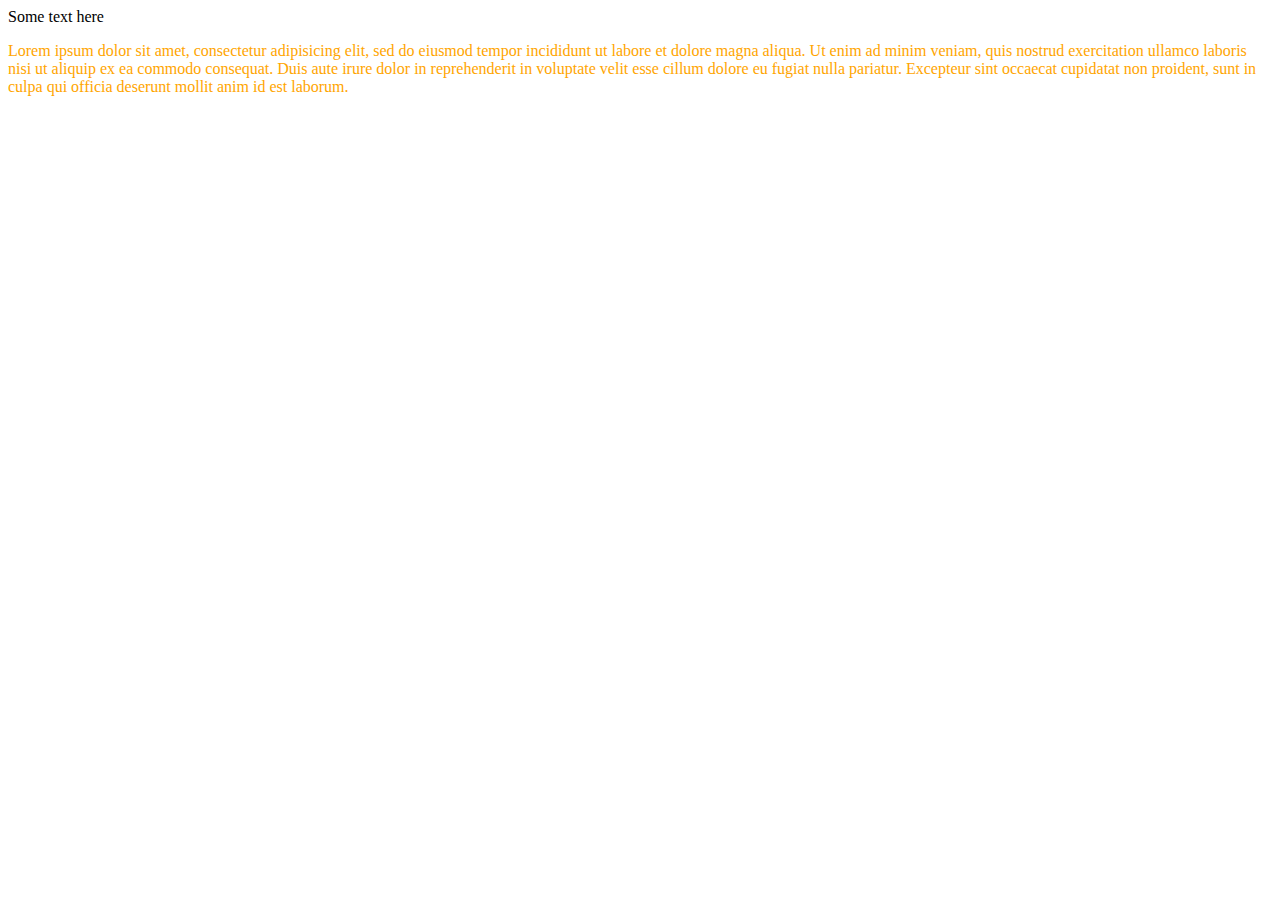
<file: CSS/index.html>
<!DOCTYPE html>
<html>
  <head>
    <meta charset="utf-8">
    <title>In class CSS</title>
    <link rel="stylesheet" href="css/index.css">
  </head>
  <body>
      <div class="one-class">Some text here</div>

      <p style="color: orange;">Lorem ipsum dolor sit amet, consectetur adipisicing elit, sed do eiusmod tempor incididunt ut labore et dolore magna aliqua. Ut enim ad minim veniam, quis nostrud exercitation ullamco laboris nisi ut aliquip ex ea commodo consequat. Duis aute irure dolor in reprehenderit in voluptate velit esse cillum dolore eu fugiat nulla pariatur. Excepteur sint occaecat cupidatat non proident, sunt in culpa qui officia deserunt mollit anim id est laborum. </p>
      <style>
        p { color: green; }
      </style>
      </div>
  </body>
</html>
</file>
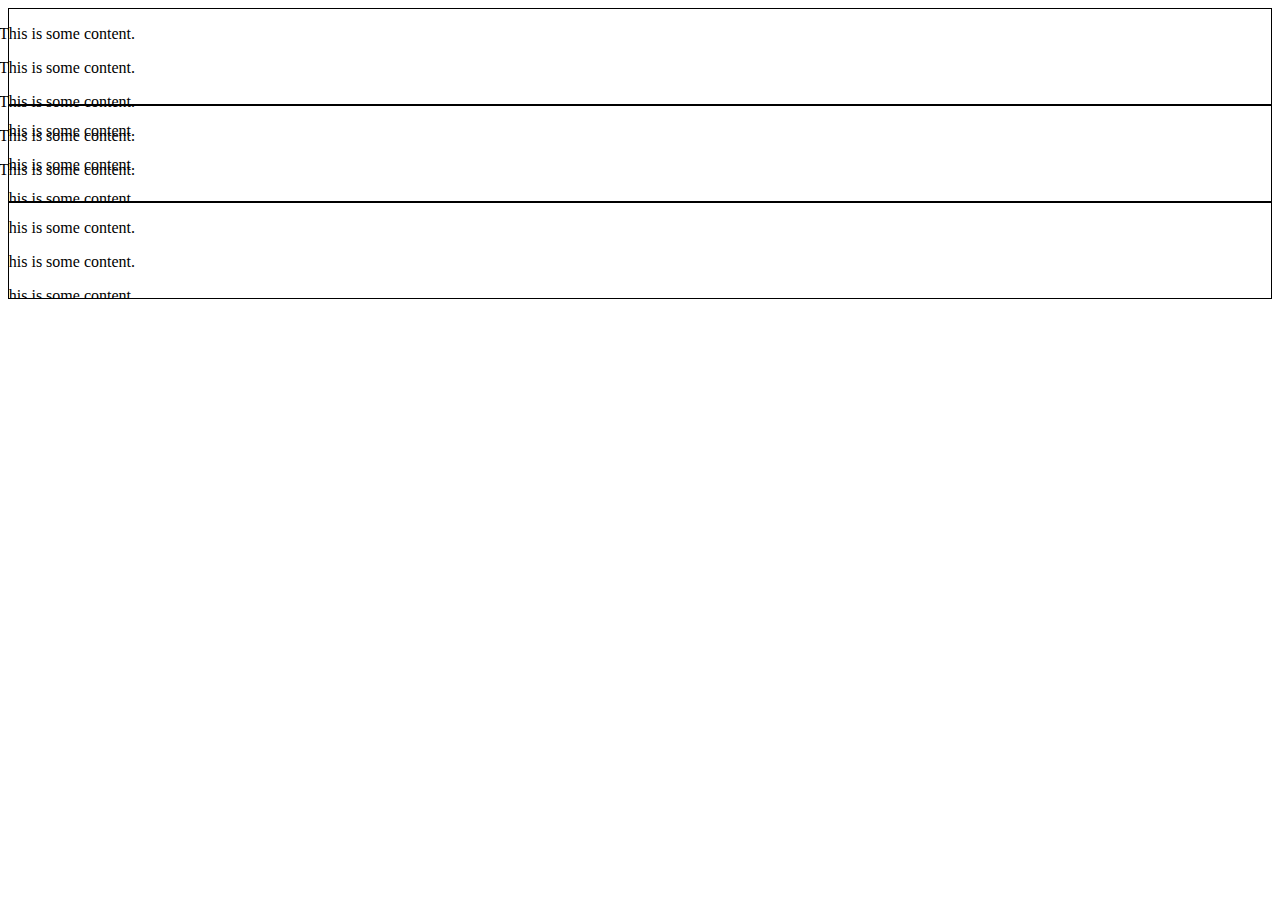
<file: CSS/css/overflow.html>
<!DOCTYPE html>
<html>
  <head>
    <meta charset="utf-8">
    <title></title>
    <style media="screen">
      .overflow {
        border: 1px #000 solid;
        height: 95px;
        text-indent: -10px;
      }

      .overflow--hidden {
        overflow: hidden;
      }

      .overflow--scroll {
        overflow: scroll;
      }

    </style>
  </head>
  <body>
    <div class="overflow">
      <p>This is some content.</p>
      <p>This is some content.</p>
      <p>This is some content.</p>
      <p>This is some content.</p>
      <p>This is some content.</p>
    </div>

    <div class="overflow overflow--hidden">
      <p>This is some content.</p>
      <p>This is some content.</p>
      <p>This is some content.</p>
      <p>This is some content.</p>
      <p>This is some content.</p>
    </div>

    <div class="overflow overflow--scroll">
      <p>This is some content.</p>
      <p>This is some content.</p>
      <p>This is some content.</p>
      <p>This is some content.</p>
      <p>This is some content.</p>
    </div>
    
  </body>
</html>
</file>
<file: CSS/css/index.css>
*{
  color: #000;
}

p {
  color: red;
  color:rgb(189,94, 107);
  color: rgba(179, 94, 107, 0.5);
  color: #494fd1;


  color: #ff0044;
  color: #f04}
}

h1 {
  font-style: italic;
  text-decoration: underline;
  font-family: sans-serif;
}

.special {
  background-color: lightgray;
}

#very-first-one {
    font-family: cursive;
}

ul > li {
  list-style: georgian;
}

.child > h3 {
    color: red
}

h3.wrong-semantics {
    color: green
}

input[type="date"] {
  border: 4px solid red;
}

table + p {
  border: 2px dotted blue
}

h1
h2
h3 {
  text-decoration: line-trhough;
}

h1, .special, #header {
  color: red
}

section p {}

p . intro a {}

input[type="text"]:focus {
  outline: 4px solid green;
}

tr:nth-of-type(odd {
  background-color: lightgrey;
  })

tr:first-child {
  background-color: orangered;
}

h2 {
  font-size: 100px;,
  font-family: "Comic Sans"
  "Comic", monospace;
}
</file>
